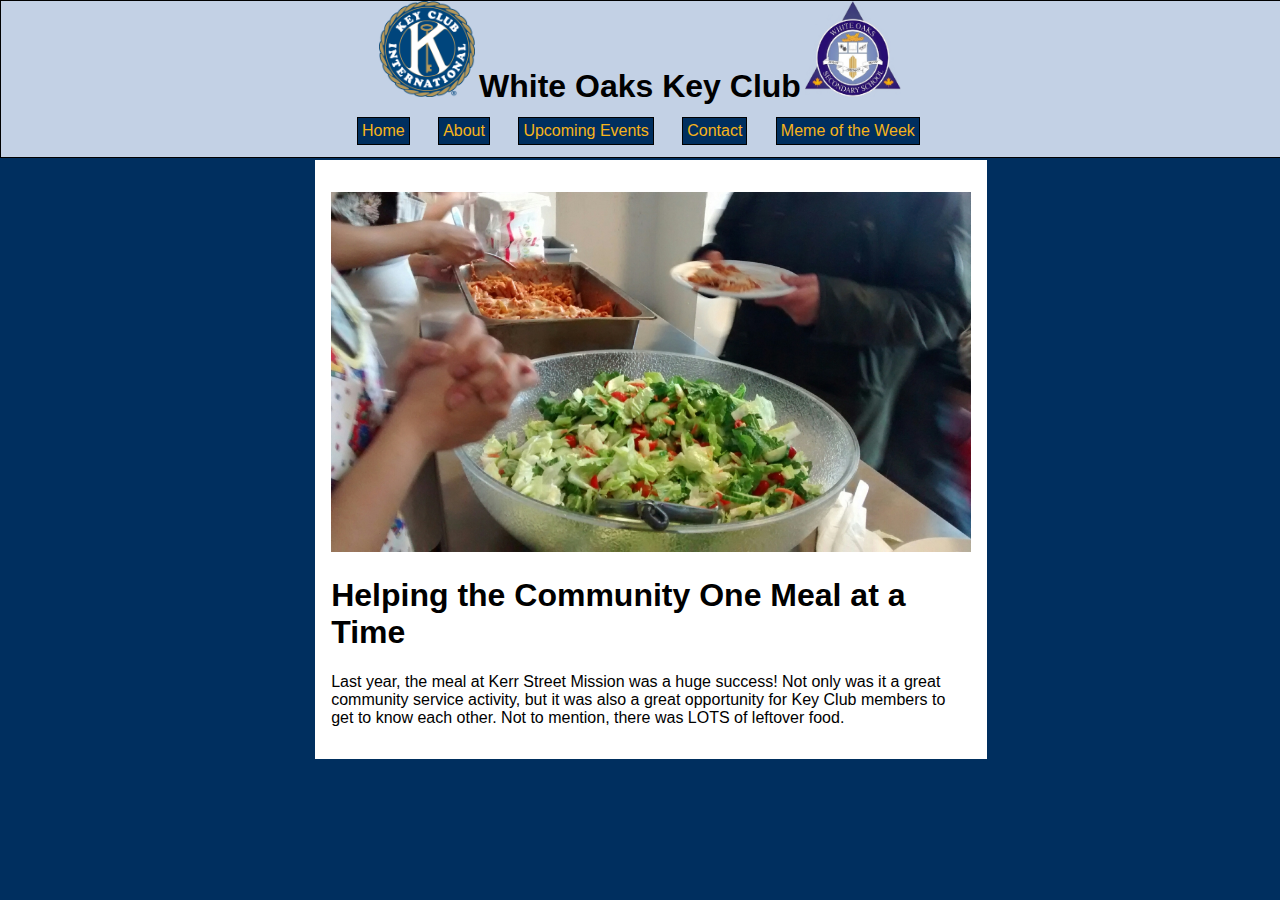
<file: index.html>
<!DOCTYPE html>

<html>
	<head>
		<link type="text/css" rel="stylesheet" href="fancy.css" />
		<title>WOSS Key Club</title>	
	</head>

	<body>
		
			<div id="fixed">
			<div id="banner">
			<a href="http://www.keyclub.org/" class="white"><img src="keyclub.png" id="keyclub" class="banner"/></a>
			<h1 id="web-title" class="banner">White Oaks Key Club</h1>
			<a href="http://wossweb.com/" class="white"><img src="woss.png" id="woss" class="banner" /></a>
			</div>
			<div id="menu">
				<div class="menuthings"><a href="index.html">Home</a></div>
				<div class="menuthings"><a href="about.html">About</a></div>
				<div class="menuthings"><a href="currentevents.html">Upcoming Events</a></div>
				<div class="menuthings"><a href="contact.html">Contact</a></div>
				<div class="menuthings"><a href="memes.html">Meme of the Week</a></div>
			</div>
			</div>
			<div id="content">
			<img id="success" src="IMG_20180405_183608795.jpg" />
			<h1>Helping the Community One Meal at a Time</h1>
			<p>Last year, the meal at Kerr Street Mission was a huge success! Not only was it a great community service activity, but it was also a great opportunity for Key Club members to get to know each other. Not to mention, there was LOTS of leftover food.</p>
			</div>
	</body>
</html>

<!--why hello stranger why are you reading this?-->
</file>
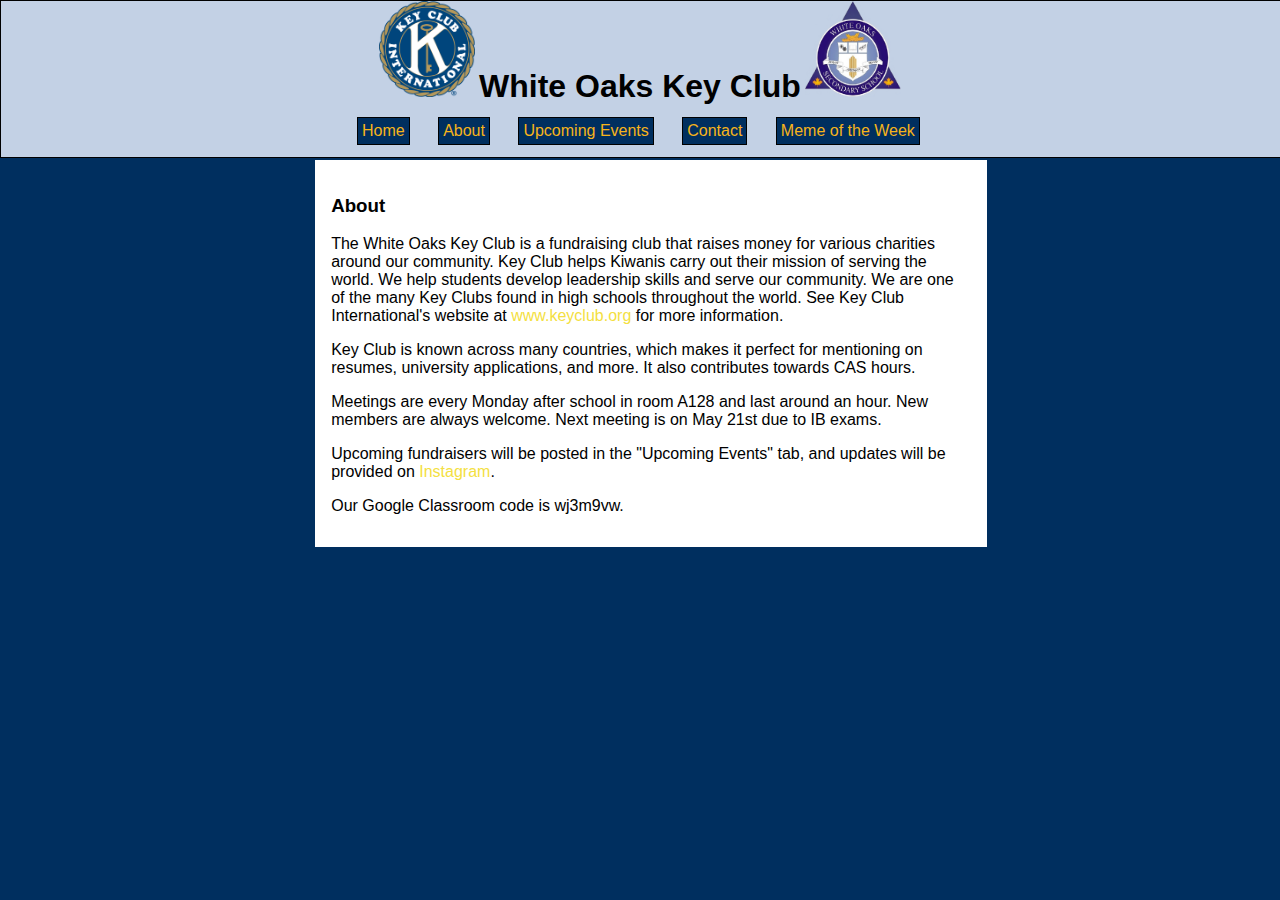
<file: about.html>
<!DOCTYPE html>

<html>
	<head>
		<link type="text/css" rel="stylesheet" href="fancy.css" />
		<title>About</title>	
	</head>
	
	<body>
		<div id="fixed">
		<div id="banner">
		<a href="http://www.keyclub.org/" class="white"><img src="keyclub.png" id="keyclub" class="banner"/></a>
		<h1 id="web-title" class="banner">White Oaks Key Club</h1>
		<a href="http://wossweb.com/" class="white"><img src="woss.png" id="woss" class="banner" /></a>
		</div>
		<div id="menu">
			<div class="menuthings"><a href="index.html">Home</a></div>
			<div class="menuthings"><a href="about.html">About</a></div>
			<div class="menuthings"><a href="currentevents.html">Upcoming Events</a></div>
			<div class="menuthings"><a href="contact.html">Contact</a></div>
			<div class="menuthings"><a href="memes.html">Meme of the Week</a></div>
		</div>
		</div>
		<div id="content">
		<h3>About</h3>
		<p>The White Oaks Key Club is a fundraising club that raises money for various charities around our community. Key Club helps Kiwanis carry out their mission of serving the world. We help students develop leadership skills and serve our community. We are one of the many Key Clubs found in high schools throughout the world. See Key Club International's website at <a href="http://www.keyclub.org/" class="link">www.keyclub.org</a> for more information.</p>
		<p>Key Club is known across many countries, which makes it perfect for mentioning on resumes, university applications, and more. It also contributes towards CAS hours.</p>
		<p>Meetings are every Monday after school in room A128 and last around an hour. New members are always welcome. Next meeting is on May 21st due to IB exams.</p>
		<p>Upcoming fundraisers will be posted in the "Upcoming Events" tab, and updates will be provided on <a href="https://www.instagram.com/wosskeyclub/?hl=en">Instagram</a>.</p>
		<p>Our Google Classroom code is wj3m9vw.</p>
	</div>
	</body>
</html>
</file>
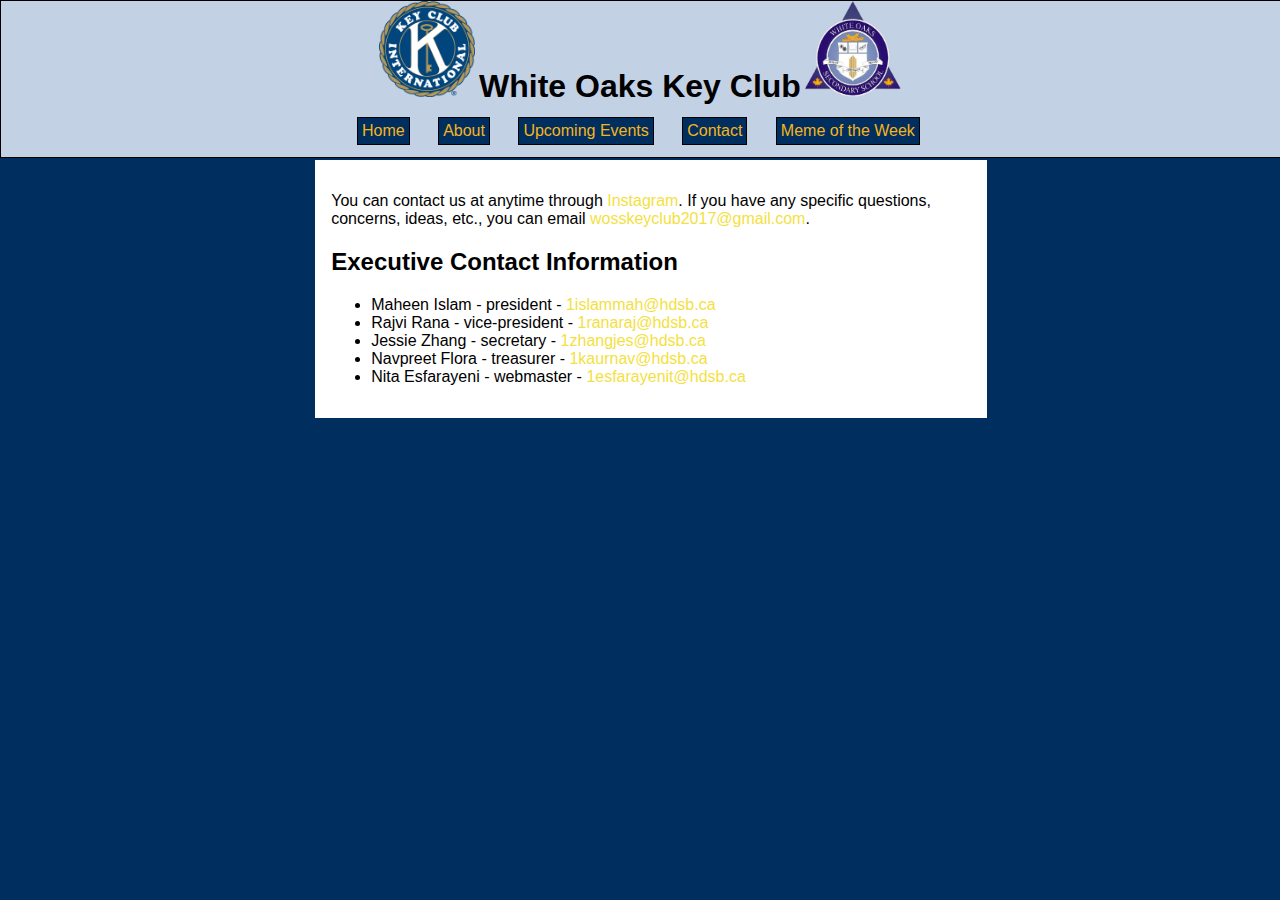
<file: contact.html>
<!DOCTYPE html>

<html>
	<head>
		<link type="text/css" rel="stylesheet" href="fancy.css" />
		<title>Contact</title>	
	</head>

	<body>
		<div id="fixed">
		<div id="banner">
		<a href="http://www.keyclub.org/" class="white"><img src="keyclub.png" id="keyclub" class="banner"/></a>
		<h1 id="web-title" class="banner">White Oaks Key Club</h1>
		<a href="http://wossweb.com/" class="white"><img src="woss.png" id="woss" class="banner"/></a>
		</div>
		<div id="menu">
			<div class="menuthings"><a href="index.html">Home</a></div>
			<div class="menuthings"><a href="about.html">About</a></div>
			<div class="menuthings"><a href="currentevents.html">Upcoming Events</a></div>
			<div class="menuthings"><a href="contact.html">Contact</a></div>
			<div class="menuthings"><a href="memes.html">Meme of the Week</a></div>
		</div>
		</div>
			<div id="content">
		<p>You can contact us at anytime through <a href="https://www.instagram.com/wosskeyclub/?hl=en" class="link">Instagram</a>. If you have any specific questions, concerns, ideas, etc., you can email <a href="mailto:wosskeyclub2017@gmail.com">wosskeyclub2017@gmail.com</a>.</p>
		<h2>Executive Contact Information</h2>
		<ul>
			<li>Maheen Islam - president - <a href="mailto:1islammah@hdsb.ca">1islammah@hdsb.ca</a></li>
			<li>Rajvi Rana - vice-president - <a href="mailto:1ranaraj@hdsb.ca">1ranaraj@hdsb.ca</a></li>
			<li>Jessie Zhang - secretary - <a href="mailto:1zhangjes@hdsb.ca">1zhangjes@hdsb.ca</a></li>
			<li>Navpreet Flora - treasurer - <a href="mailto:1kaurnav@hdsb.ca">1kaurnav@hdsb.ca</a></li>
			<li>Nita Esfarayeni - webmaster - <a href="mailto:1esfarayenit@hdsb.ca">1esfarayenit@hdsb.ca</a></li>
		</ul>
		</div>
	</body>
</html>

<!--nothing suspicious here...-->
</file>
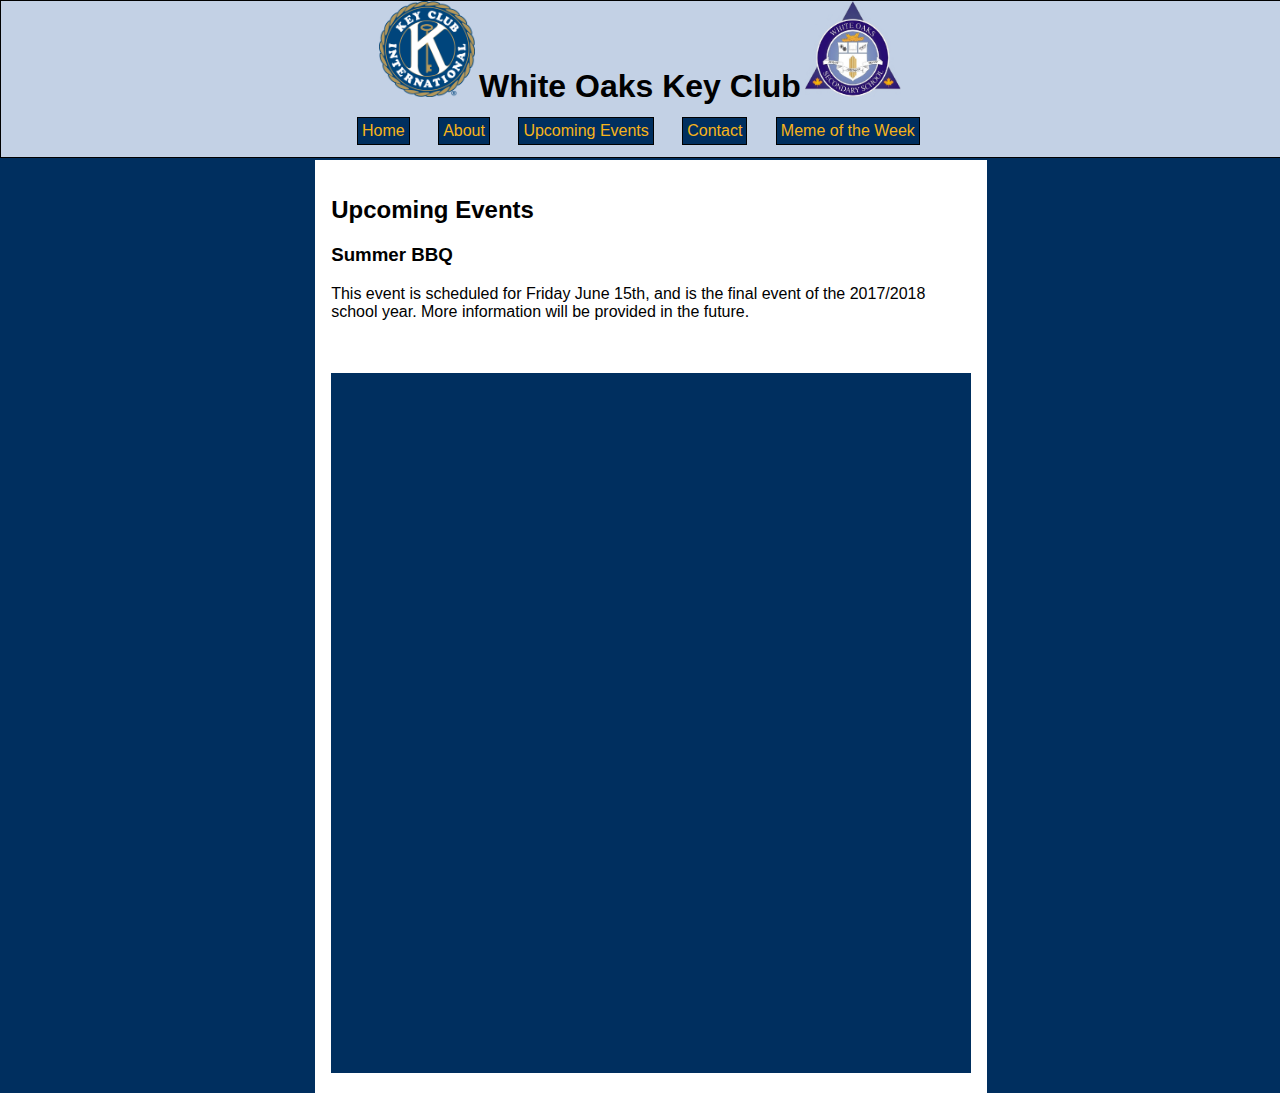
<file: currentevents.html>
<!DOCTYPE html>

<html>
	<head>
		<link type="text/css" rel="stylesheet" href="fancy.css" />
		<title>Upcoming Events</title>	
	</head>
	
	<body>
		<div id="fixed">
		<div id="banner">
		<a href="http://www.keyclub.org/" class="white"><img src="keyclub.png" id="keyclub" class="banner"/></a>
		<h1 id="web-title" class="banner">White Oaks Key Club</h1>
		<a href="http://wossweb.com/" class="white"><img src="woss.png" id="woss" class="banner"/></a>
		</div>
		<div id="menu">
			<div class="menuthings"><a href="index.html">Home</a></div>
			<div class="menuthings"><a href="about.html">About</a></div>
			<div class="menuthings"><a href="currentevents.html">Upcoming Events</a></div>
			<div class="menuthings"><a href="contact.html">Contact</a></div>
			<div class="menuthings"><a href="memes.html">Meme of the Week</a></div>
		</div>
		</div>
		<div id="content">
		<h2>Upcoming Events</h2>
		<h3>Summer BBQ</h3>
		<p>This event is scheduled for Friday June 15th, and is the final event of the 2017/2018 school year. More information will be provided in the future.</p>
		<br />
		<br />
		<iframe src="https://calendar.google.com/calendar/embed?src=wosskeyclub2017%40gmail.com&ctz=America/Toronto" style="border: 0" width="100%" height="700px" frameborder="0" scrolling="no" id="calendar"></iframe>
	</div>
	</body>
</html>
</file>
<file: fancy.css>
*{
	background-color: rgb(0, 47, 95);
	font-family: "Myriad Pro", "Geneva", sans-serif;
}



.white{
	background-color:  rgb(195, 209, 229);
	/*shame on me this isn't actually white but I'm too lazy to change the class names*/
}


#keyclub{
	height: 6em;
	width: 6em;
}

#woss{ 
	height: 6em;
	width: 6em; 
}

#menu{
	width: 37em;
	margin: auto;  
	background-color:  rgb(195, 209, 229);
	display: block;  
}

#fixed{
	width: 100%;
	position: fixed;
	top: 0px;
	left: 0px;
	border: 1px solid black; 
	z-index: 1;
	background-color: rgb(195, 209, 229);
}

.menuthings{
	display: inline-block;
	background-color: rgb(0, 47, 95);
	border: 1px solid black;
	padding: 0.25em;
	margin: 0.75em;
}

.menuthings > a{
	background-color: rgb(0, 47, 95);
	color: rgb(247, 180, 26);
}

.banner{
	display: inline;
	background-color: rgb(195, 209, 229);
}

a{
	text-decoration: none;
	color: rgb(244, 223, 66);
	background-color: white;
}

#banner{
	width: 32.8em; 
	margin: auto;
	background-color: rgb(195, 209, 229);
	display: block; 
}

#web-title{
	background-color:  rgb(195, 209, 229); 
}

p, h1, h2, h3, li, ul, .link{
	background-color: white;
}

#success{
	width: 100%;
	display: inline; 
	padding-top: 1em; 
	background-color: white; 
}

#content{
	width: 50%; 
	margin-left: 24%;
	margin-right: 24%;
	background-color: white;
	padding: 1em; 
	position: absolute; 
	top: 10em; 
	background-color: white;
}
</file>
